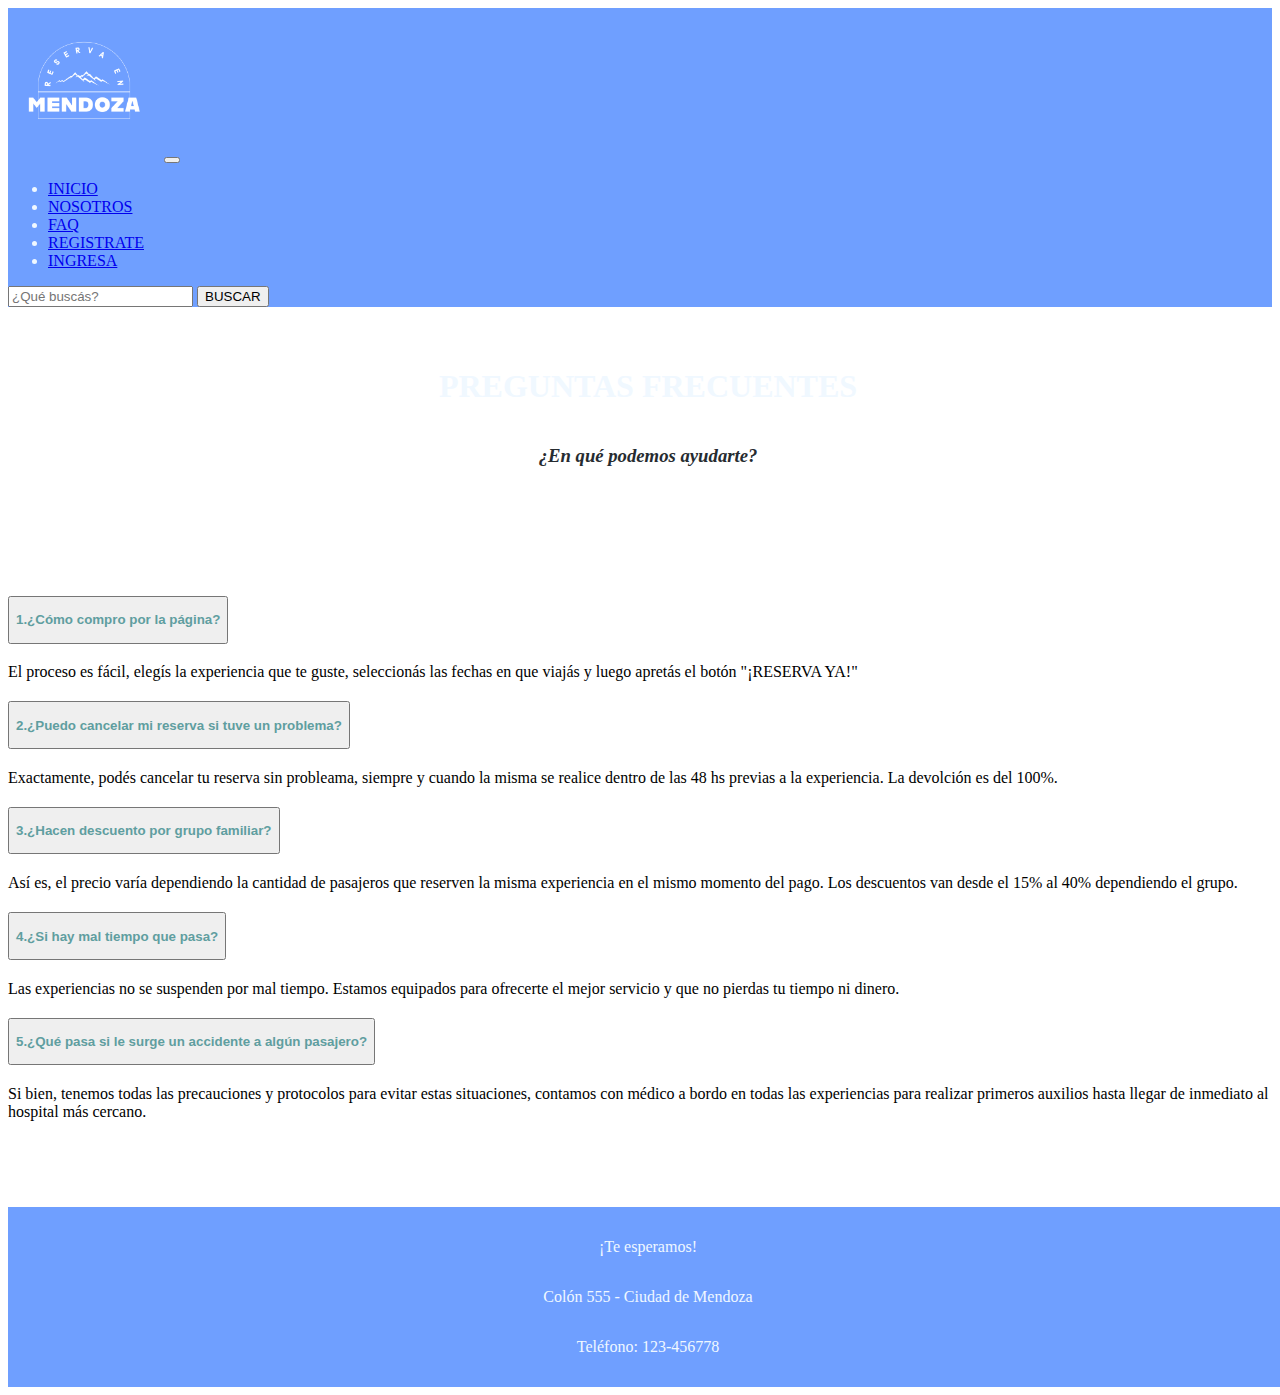
<file: faq.html>
<!doctype html>
<html lang="en">

<head>
    <meta charset="utf-8">
    <meta name="viewport" content="width=device-width, initial-scale=1">
    <title>Preguntas frecuentes</title>
    <link href="https://cdn.jsdelivr.net/npm/bootstrap@5.2.0/dist/css/bootstrap.min.css" rel="stylesheet"
        integrity="sha384-gH2yIJqKdNHPEq0n4Mqa/HGKIhSkIHeL5AyhkYV8i59U5AR6csBvApHHNl/vI1Bx" crossorigin="anonymous">
    <link rel="stylesheet" href="./style.css">
</head>

<body class="bodyImg">
    <header>
        <nav class="navbar navbar-expand-lg navColor">
            <div class="container-fluid">
                <img class="logo" src="./img/LOGO.png" alt="logo">
                <button class="navbar-toggler" type="button" data-bs-toggle="collapse"
                    data-bs-target="#navbarSupportedContent" aria-controls="navbarSupportedContent"
                    aria-expanded="false" aria-label="Toggle navigation">
                    <span class="navbar-toggler-icon"></span>
                </button>
                <div class="collapse navbar-collapse" id="navbarSupportedContent">
                    <ul class="navbar-nav me-auto mb-2 mb-lg-0">
                        <li class="nav-item">
                            <a class="nav-link active" aria-current="page" href="./index.html">INICIO</a>
                        </li>
                        <li class="nav-item">
                            <a class="nav-link" href="./nosotros.html">NOSOTROS</a>
                        </li>
                        <li class="nav-item">
                            <a class="nav-link" href="./faq.html">FAQ</a>
                        </li>
                        <li class="nav-item">
                            <a class="nav-link" href="./registrate.html">REGISTRATE</a>
                        </li>
                        <li class="nav-item">
                            <a class="nav-link" href="./ingresa.html">INGRESA</a>
                        </li>
                    </ul>
                    <form class="d-flex" role="search">
                        <input class="form-control me-2" type="search" placeholder="¿Qué buscás?" aria-label="Search">
                        <button class="btn btn-outline-success" type="submit">BUSCAR</button>
                    </form>
                </div>
            </div>
        </nav>
    </header>
    <main>
        <div class="titulos">
            <h1>PREGUNTAS FRECUENTES</h1>
            <h3><em>¿En qué podemos ayudarte?</em></h3>  
        </div>
        
        <section class="acordeon">
            <div class="accordion accordion-flush" id="accordionFlushExample">
                <div class="accordion-item">
                    <h2 class="accordion-header" id="flush-headingOne">
                        <button class="accordion-button collapsed" type="button" data-bs-toggle="collapse"
                            data-bs-target="#flush-collapseOne" aria-expanded="false" aria-controls="flush-collapseOne">
                            <p class="parrafoFaq"><strong>1.¿Cómo compro por la página?</strong> </p>
                        </button>
                    </h2>
                    <div id="flush-collapseOne" class="accordion-collapse collapse" aria-labelledby="flush-headingOne"
                        data-bs-parent="#accordionFlushExample">
                        <div class="accordion-body">El proceso es fácil, elegís la experiencia que te guste, seleccionás
                            las fechas en que viajás y luego apretás el botón "¡RESERVA YA!"

                        </div>
                    </div>
                    <div class="accordion-item">
                        <h2 class="accordion-header" id="flush-headingTwo">
                            <button class="accordion-button collapsed" type="button" data-bs-toggle="collapse"
                                data-bs-target="#flush-collapseTwo" aria-expanded="false"
                                aria-controls="flush-collapseTwo">
                                <p class="parrafoFaq"><strong>2.¿Puedo cancelar mi reserva si tuve un problema?</strong> </p>
                            </button>
                        </h2>
                        <div id="flush-collapseTwo" class="accordion-collapse collapse"
                            aria-labelledby="flush-headingTwo" data-bs-parent="#accordionFlushExample">
                            <div class="accordion-body">Exactamente, podés cancelar tu reserva sin probleama, siempre y
                                cuando la misma se realice dentro de las 48 hs previas a la experiencia. La devolción es
                                del 100%.
                            </div>
                        </div>
                        <div class="accordion-item">
                            <h2 class="accordion-header" id="flush-headingThree">
                                <button class="accordion-button collapsed" type="button" data-bs-toggle="collapse"
                                    data-bs-target="#flush-collapseThree" aria-expanded="false"
                                    aria-controls="flush-collapseThree">
                                    <p class="parrafoFaq"><strong>3.¿Hacen descuento por grupo familiar?</strong> </p>
                                </button>
                            </h2>
                            <div id="flush-collapseThree" class="accordion-collapse collapse"
                                aria-labelledby="flush-headingThree" data-bs-parent="#accordionFlushExample">
                                <div class="accordion-body">Así es, el precio varía dependiendo la cantidad de pasajeros
                                    que reserven la misma experiencia en el mismo momento del pago. Los descuentos van
                                    desde el 15% al 40% dependiendo el grupo.
                                </div>
                            </div>
                            <div class="accordion-item">
                                <h2 class="accordion-header" id="flush-headingFour">
                                    <button class="accordion-button collapsed" type="button" data-bs-toggle="collapse"
                                        data-bs-target="#flush-collapseFour" aria-expanded="false"
                                        aria-controls="flush-collapseFour">
                                        <p class="parrafoFaq"><strong>4.¿Si hay mal tiempo que pasa?</strong> </p>
                                    </button>
                                </h2>
                                <div id="flush-collapseFour" class="accordion-collapse collapse"
                                    aria-labelledby="flush-headingFour" data-bs-parent="#accordionFlushExample">
                                    <div class="accordion-body">Las experiencias no se suspenden por mal tiempo. Estamos
                                        equipados para ofrecerte el mejor servicio y que no pierdas tu tiempo ni dinero.
                                    </div>
                                </div>
                                <div class="accordion-item">
                                    <h2 class="accordion-header" id="flush-headingFive">
                                        <button class="accordion-button collapsed" type="button"
                                            data-bs-toggle="collapse" data-bs-target="#flush-collapseFive"
                                            aria-expanded="false" aria-controls="flush-collapseFive">
                                            <p class="parrafoFaq"><strong>5.¿Qué pasa si le surge un accidente a algún pasajero?</strong>
                                            </p>
                                        </button>
                                    </h2>
                                    <div id="flush-collapseFive" class="accordion-collapse collapse"
                                        aria-labelledby="flush-headingFive" data-bs-parent="#accordionFlushExample">
                                        <div class="accordion-body">Si bien, tenemos todas las precauciones y protocolos
                                            para evitar estas situaciones, contamos con médico a bordo en todas las
                                            experiencias para realizar primeros auxilios hasta llegar de inmediato al
                                            hospital más cercano.
                                        </div>
                                    </div>
                                </div>
        </section>

    </main>
    <footer class="textFooter">
        <p>¡Te esperamos!</p>
        <p>Colón 555 - Ciudad de Mendoza</p>
        <p>Teléfono: 123-456778</p>
    </footer>








    <script src="https://cdn.jsdelivr.net/npm/bootstrap@5.2.0/dist/js/bootstrap.bundle.min.js"
        integrity="sha384-A3rJD856KowSb7dwlZdYEkO39Gagi7vIsF0jrRAoQmDKKtQBHUuLZ9AsSv4jD4Xa"
        crossorigin="anonymous"></script>
</body>

</html>
</file>
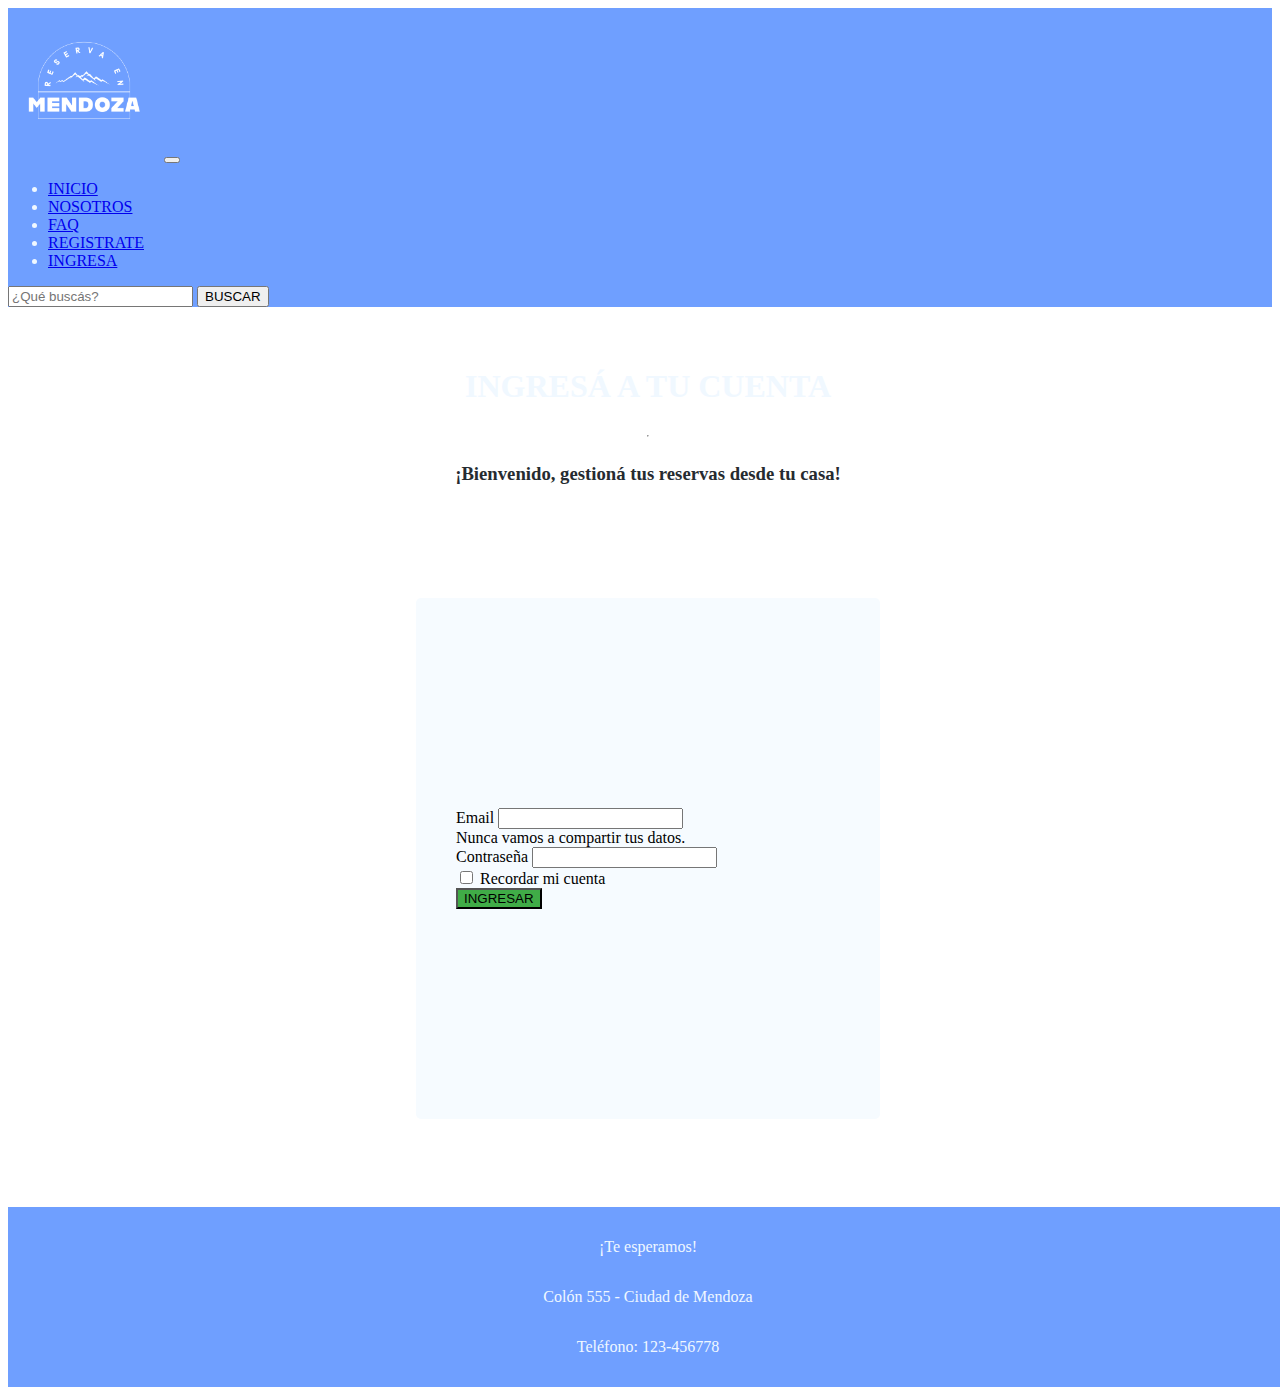
<file: ingresa.html>
<!doctype html>
<html lang="en">

<head>
    <meta charset="utf-8">
    <meta name="viewport" content="width=device-width, initial-scale=1">
    <title>Ingresa</title>
    <link href="https://cdn.jsdelivr.net/npm/bootstrap@5.2.0/dist/css/bootstrap.min.css" rel="stylesheet"
        integrity="sha384-gH2yIJqKdNHPEq0n4Mqa/HGKIhSkIHeL5AyhkYV8i59U5AR6csBvApHHNl/vI1Bx" crossorigin="anonymous">
    <link rel="stylesheet" href="./style.css">
</head>

<body class="bodyImg">
    <header>
        <nav class="navbar navbar-expand-lg navColor">
            <div class="container-fluid">
                <img class="logo" src="./img/LOGO.png" alt="logo">
                <button class="navbar-toggler" type="button" data-bs-toggle="collapse"
                    data-bs-target="#navbarSupportedContent" aria-controls="navbarSupportedContent"
                    aria-expanded="false" aria-label="Toggle navigation">
                    <span class="navbar-toggler-icon"></span>
                </button>
                <div class="collapse navbar-collapse" id="navbarSupportedContent">
                    <ul class="navbar-nav me-auto mb-2 mb-lg-0">
                        <li class="nav-item">
                            <a class="nav-link active" aria-current="page" href="./index.html">INICIO</a>
                        </li>
                        <li class="nav-item">
                            <a class="nav-link" href="./nosotros.html">NOSOTROS</a>
                        </li>
                        <li class="nav-item">
                            <a class="nav-link" href="./faq.html">FAQ</a>
                        </li>
                        <li class="nav-item">
                            <a class="nav-link" href="./registrate.html">REGISTRATE</a>
                        </li>
                        <li class="nav-item">
                            <a class="nav-link" href="./ingresa.html">INGRESA</a>
                        </li>
                    </ul>
                    <form class="d-flex" role="search">
                        <input class="form-control me-2" type="search" placeholder="¿Qué buscás?" aria-label="Search">
                        <button class="btn btn-outline-success" type="submit">BUSCAR</button>
                    </form>
                </div>
            </div>
        </nav>
    </header>
    <main>
        <div class="titulos">
            <h1>INGRESÁ A TU CUENTA</h1>
            <hr>
            <h3>¡Bienvenido, gestioná tus reservas desde tu casa!</h3>
        </div>
        <div class="formContainer">
            <form class="formIngresa">
                <div class="mb-3">
                  <label for="exampleInputEmail1" class="form-label">Email</label>
                  <input type="email" class="form-control" id="exampleInputEmail1" aria-describedby="emailHelp">
                  <div id="emailHelp" class="form-text">Nunca vamos a compartir tus datos.</div>
                </div>
                <div class="mb-3">
                  <label for="exampleInputPassword1" class="form-label">Contraseña</label>
                  <input type="password" class="form-control" id="exampleInputPassword1">
                </div>
                <div class="mb-3 form-check">
                  <input type="checkbox" class="form-check-input" id="exampleCheck1">
                  <label class="form-check-label" for="exampleCheck1">Recordar mi cuenta</label>
                </div>
                <button type="submit" class="btn btn-primary">INGRESAR</button>
              </form>
        </div>
        

    </main>
    <footer class="textFooter">
        <p>¡Te esperamos!</p>
        <p>Colón 555 - Ciudad de Mendoza</p>
        <p>Teléfono: 123-456778</p>
    </footer>

    <script src="https://cdn.jsdelivr.net/npm/bootstrap@5.2.0/dist/js/bootstrap.bundle.min.js"
        integrity="sha384-A3rJD856KowSb7dwlZdYEkO39Gagi7vIsF0jrRAoQmDKKtQBHUuLZ9AsSv4jD4Xa"
        crossorigin="anonymous"></script>
</body>

</html>
</file>
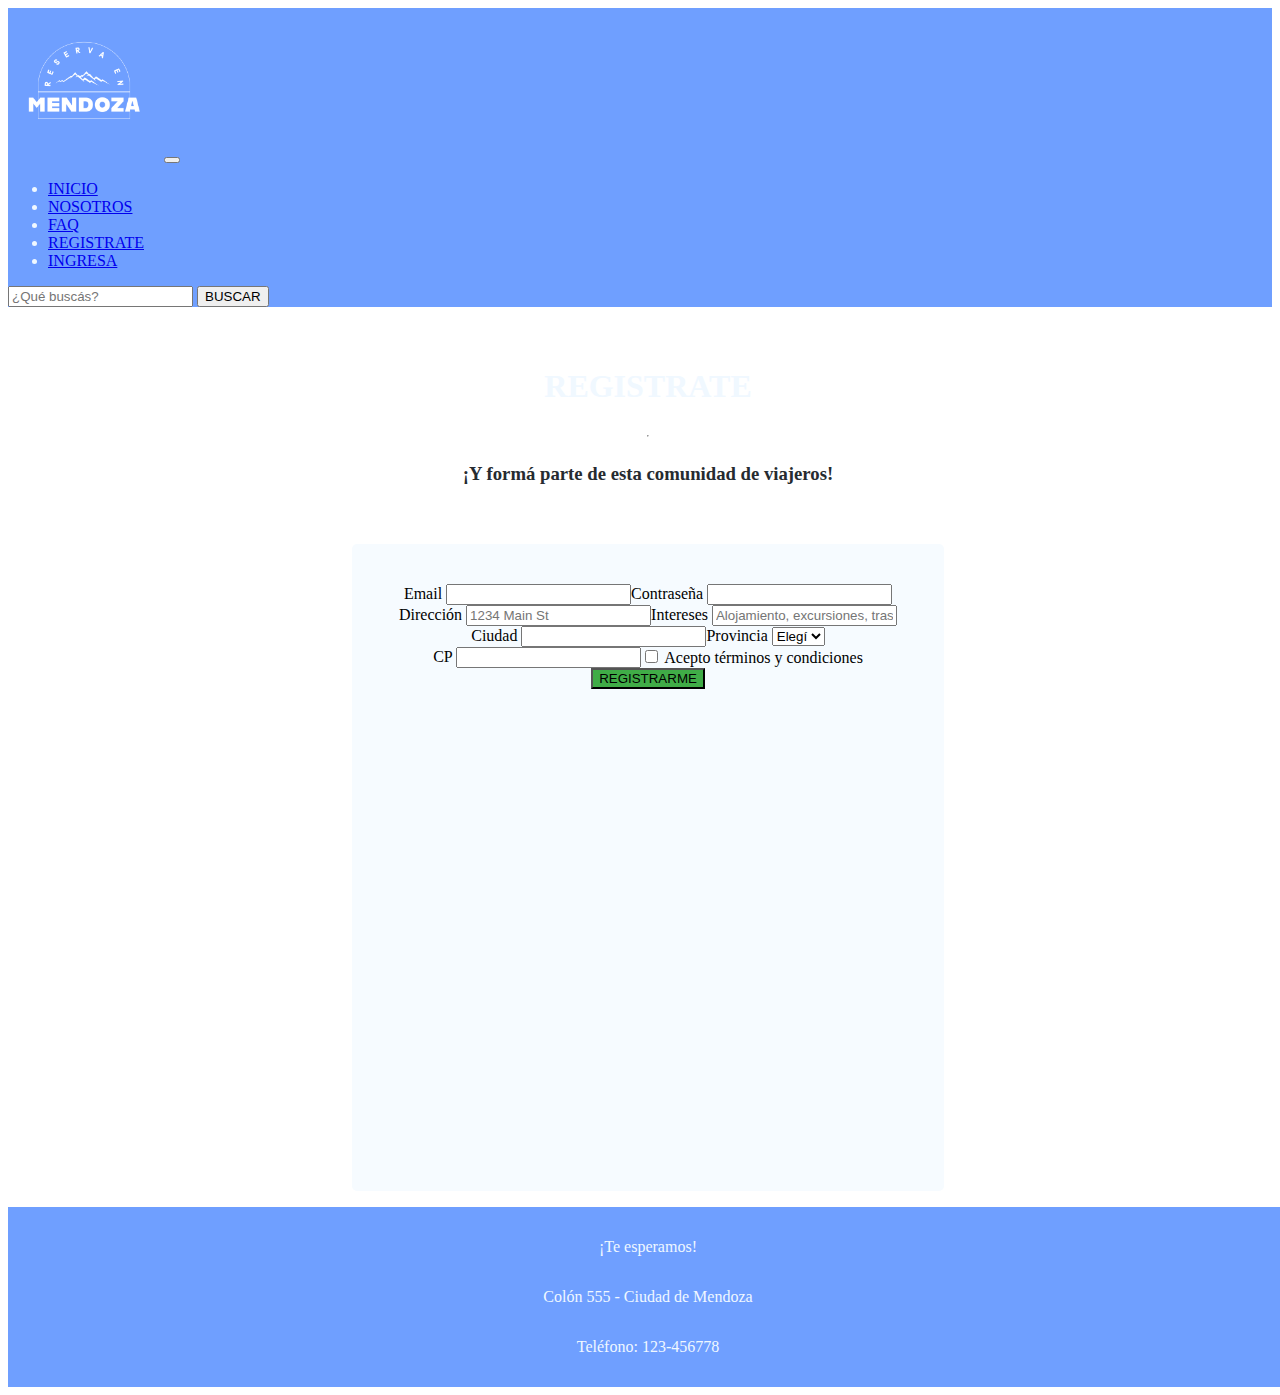
<file: registrate.html>
<!doctype html>
<html lang="en">

<head>
    <meta charset="utf-8">
    <meta name="viewport" content="width=device-width, initial-scale=1">
    <title>Registrate</title>
    <link href="https://cdn.jsdelivr.net/npm/bootstrap@5.2.0/dist/css/bootstrap.min.css" rel="stylesheet"
        integrity="sha384-gH2yIJqKdNHPEq0n4Mqa/HGKIhSkIHeL5AyhkYV8i59U5AR6csBvApHHNl/vI1Bx" crossorigin="anonymous">
    <link rel="stylesheet" href="./style.css">
</head>

<body class="bodyImg">
    <header>
        <nav class="navbar navbar-expand-lg navColor">
            <div class="container-fluid">
                <img class="logo" src="./img/LOGO.png" alt="logo">
                <button class="navbar-toggler" type="button" data-bs-toggle="collapse"
                    data-bs-target="#navbarSupportedContent" aria-controls="navbarSupportedContent"
                    aria-expanded="false" aria-label="Toggle navigation">
                    <span class="navbar-toggler-icon"></span>
                </button>
                <div class="collapse navbar-collapse" id="navbarSupportedContent">
                    <ul class="navbar-nav me-auto mb-2 mb-lg-0">
                        <li class="nav-item">
                            <a class="nav-link active" aria-current="page" href="./index.html">INICIO</a>
                        </li>
                        <li class="nav-item">
                            <a class="nav-link" href="./nosotros.html">NOSOTROS</a>
                        </li>
                        <li class="nav-item">
                            <a class="nav-link" href="./faq.html">FAQ</a>
                        </li>
                        <li class="nav-item">
                            <a class="nav-link" href="./registrate.html">REGISTRATE</a>
                        </li>
                        <li class="nav-item">
                            <a class="nav-link" href="./ingresa.html">INGRESA</a>
                        </li>
                    </ul>
                    <form class="d-flex" role="search">
                        <input class="form-control me-2" type="search" placeholder="¿Qué buscás?" aria-label="Search">
                        <button class="btn btn-outline-success" type="submit">BUSCAR</button>
                    </form>
                </div>
            </div>
        </nav>
    </header>
    <main>
        <div class="titulos">
            <h1>REGISTRATE</h1>
            <hr>
            <h3>¡Y formá parte de esta comunidad de viajeros!</h3>
        </div>
        <section class="registrateContainer">
            <form class="row g-3 registrateForm">
                <div class="col-md-6">
                    <label for="inputEmail4" class="form-label">Email</label>
                    <input type="email" class="form-control" id="inputEmail4">
                </div>
                <div class="col-md-6">
                    <label for="inputPassword4" class="form-label">Contraseña</label>
                    <input type="password" class="form-control" id="inputPassword4">
                </div>
                <div class="col-12">
                    <label for="inputAddress" class="form-label">Dirección</label>
                    <input type="text" class="form-control" id="inputAddress" placeholder="1234 Main St">
                </div>
                <div class="col-12">
                    <label for="inputAddress2" class="form-label">Intereses</label>
                    <input type="text" class="form-control" id="inputAddress2"
                        placeholder="Alojamiento, excursiones, traslados, etc">
                </div>
                <div class="col-md-6">
                    <label for="inputCity" class="form-label">Ciudad</label>
                    <input type="text" class="form-control" id="inputCity">
                </div>
                <div class="col-md-4">
                    <label for="inputState" class="form-label">Provincia</label>
                    <select id="inputState" class="form-select">
                        <option selected>Elegí</option>
                        <option>...</option>
                    </select>
                </div>
                <div class="col-md-2">
                    <label for="inputZip" class="form-label">CP</label>
                    <input type="text" class="form-control" id="inputZip">
                </div>
                <div class="col-12">
                    <div class="form-check">
                        <input class="form-check-input" type="checkbox" id="gridCheck">
                        <label class="form-check-label" for="gridCheck">
                            Acepto términos y condiciones
                        </label>
                    </div>
                </div>
                <div class="col-12">
                    <button type="submit" class="btn btn-primary btn-primary">REGISTRARME</button>
                </div>
            </form>
        </section>


    </main>
    <footer class="textFooter">
        <p>¡Te esperamos!</p>
        <p>Colón 555 - Ciudad de Mendoza</p>
        <p>Teléfono: 123-456778</p>
    </footer>

    <script src="https://cdn.jsdelivr.net/npm/bootstrap@5.2.0/dist/js/bootstrap.bundle.min.js"
        integrity="sha384-A3rJD856KowSb7dwlZdYEkO39Gagi7vIsF0jrRAoQmDKKtQBHUuLZ9AsSv4jD4Xa"
        crossorigin="anonymous"></script>
</body>

</html>
</file>
<file: style.css>
.navColor{
    background-color: rgb(111, 159, 255);
}

.navbar{
    color: aliceblue;
}

.logo{
    width: 12%;
}

main{
    background-image: url(https://static.nationalgeographic.es/files/styles/image_3200/public/01-watertowers.webp?w=1450&h=816);
    width: 100vw;
    height: 100vh;
}

.titulos{
    display: flex;
    flex-direction: column;
    flex-wrap: nowrap;
    align-content: center;
    justify-content: center;
    align-items: center;
    padding: 40px;
    text-align: center;
    color: aliceblue;
}

h3{
    color: rgb(38, 43, 48);
}

.cardsIndex{
    display: flex;
    flex-direction: row;
    flex-wrap: nowrap;
    align-content: center;
    justify-content: space-evenly;
    align-items: center;
    text-align: center;
    padding: 25px;
}

footer{
    background-color: rgb(111, 159, 255);
    color: aliceblue;
    text-align: center;
    width: 100vw;
    height: 20vh;
}

.textFooter{
    display: flex;
    flex-direction: column;
    flex-wrap: nowrap;
    align-content: center;
    justify-content: center;
    align-items: center;
}

.acordeon{
    width: 100vw;
    height: 90vh;
    display: flex;
    flex-direction: row;
    flex-wrap: nowrap;
    align-content: center;
    justify-content: center;
    align-items: flex-start;
    padding-top: 50px;  
}

.parrafoFaq{
    color: cadetblue;
}

.carruselContainer{
    width: 100vw;
    height: 70vh;
    display: flex;
    flex-direction: row;
    flex-wrap: nowrap;
    align-content: center;
    justify-content: center;
    align-items: center;
}

.carrusel{
    width: 70vw;
    height: 20vh;
    display: flex;
    flex-direction: row;
    flex-wrap: nowrap;
    align-content: center;
    justify-content: center;
    align-items: center;
    margin: 0;
    padding: 0;
}

.formContainer{
    width: 100vw;
    height: 70vh;
    display: flex;
    flex-direction: row;
    align-content: center;
    flex-wrap: nowrap;
    justify-content: center;
    align-items: center;
    
}

.formIngresa{
    width: 30vw;
    height: 70%;
    background-color: rgba(240, 248, 255, 0.603);
    padding: 40px;
    border-radius: 5px;
    display: flex;
    flex-direction: column;
    flex-wrap: nowrap;
    align-content: stretch;
    align-items: flex-start;
    justify-content: center;
    
}

.btn-primary{
    background-color: rgb(64, 172, 71);
}

.registrateContainer{
    width: 100vw;
    height: 90vh;
    display: flex;
    flex-direction: row;
    flex-wrap: nowrap;
    align-content: center;
    justify-content: center;
    align-items: stretch;
}

.registrateForm{
    width: 40vw;
    height: 70%;
    display: flex;
    flex-direction: row;
    flex-wrap: wrap;
    align-content: flex-start;
    justify-content: center;
    align-items: center;
    background-color: rgba(240, 248, 255, 0.603);
    padding: 40px;
    border-radius: 5px;
}
</file>
